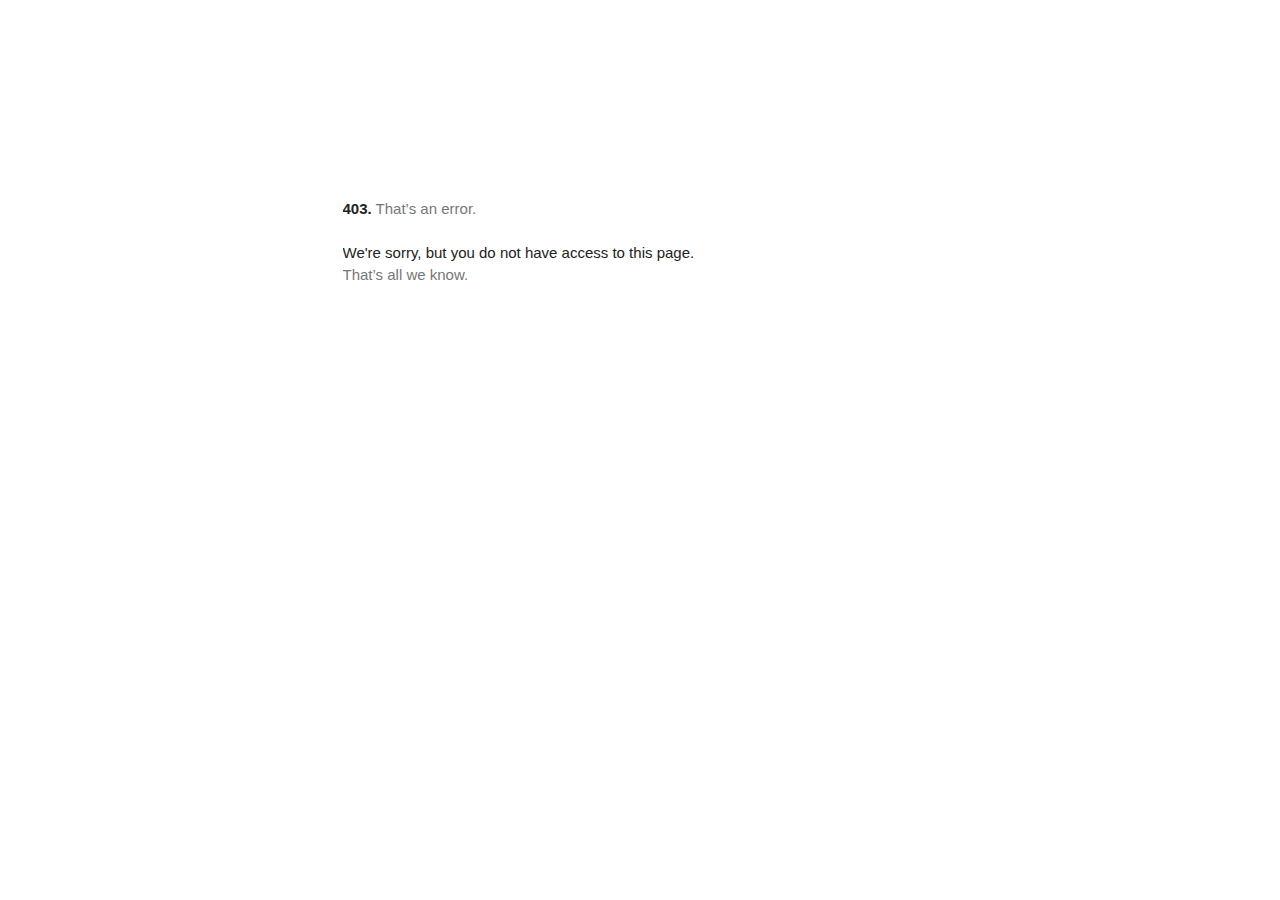
<file: images2/Home - YouTube_files/ServiceLogin.html>
<!-- saved from url=(0418)https://accounts.google.com/v3/signin/identifier?continue=https%3A%2F%2Fwww.youtube.com%2Fsignin%3Faction_handle_signin%3Dtrue%26app%3Ddesktop%26hl%3Den%26next%3D%252Fsignin_passive%26feature%3Dpassive&hl=en&ifkv=AYZoVhcGW-MFvUvrjHU68kvLybMu9Mg2tKnvLux8FyNLVFGJ5YnLCbu43UGubKCRcewzDWEjhmHL&passive=true&service=youtube&uilel=3&flowName=GlifWebSignIn&flowEntry=ServiceLogin&dsh=S1896395744%3A1696324989074336&theme=glif -->
<html lang="en"><head><meta http-equiv="Content-Type" content="text/html; charset=UTF-8"><meta name="viewport" content="initial-scale=1, minimum-scale=1, width=device-width"><title>Error 403 (Forbidden)!!1</title><style nonce="">*{margin:0;padding:0}html,code{font:15px/22px arial,sans-serif}html{background:#fff;color:#222;padding:15px}body{color:#222;text-align:unset;margin:7% auto 0;max-width:390px;min-height:180px;padding:30px 0 15px;}* > body{background:url(//www.google.com/images/errors/robot.png) 100% 5px no-repeat;padding-right:205px}p{margin:11px 0 22px;overflow:hidden}pre{white-space:pre-wrap;}ins{color:#777;text-decoration:none}a img{border:0}@media screen and (max-width:772px){body{background:none;margin-top:0;max-width:none;padding-right:0}}#logo{background:url(//www.google.com/images/branding/googlelogo/1x/googlelogo_color_150x54dp.png) no-repeat;margin-left:-5px}@media only screen and (min-resolution:192dpi){#logo{background:url(//www.google.com/images/branding/googlelogo/2x/googlelogo_color_150x54dp.png) no-repeat 0% 0%/100% 100%;-moz-border-image:url(//www.google.com/images/branding/googlelogo/2x/googlelogo_color_150x54dp.png) 0}}@media only screen and (-webkit-min-device-pixel-ratio:2){#logo{background:url(//www.google.com/images/branding/googlelogo/2x/googlelogo_color_150x54dp.png) no-repeat;-webkit-background-size:100% 100%}}#logo{display:inline-block;height:54px;width:150px}</style></head><body><main id="af-error-container" role="main"><a href="https://www.google.com/"><span id="logo" aria-label="Google" role="img"></span></a><p><b>403.</b> <ins>That’s an error.</ins></p><p>We're sorry, but you do not have access to this page. <ins>That’s all we know.</ins></p></main></body></html>
</file>
